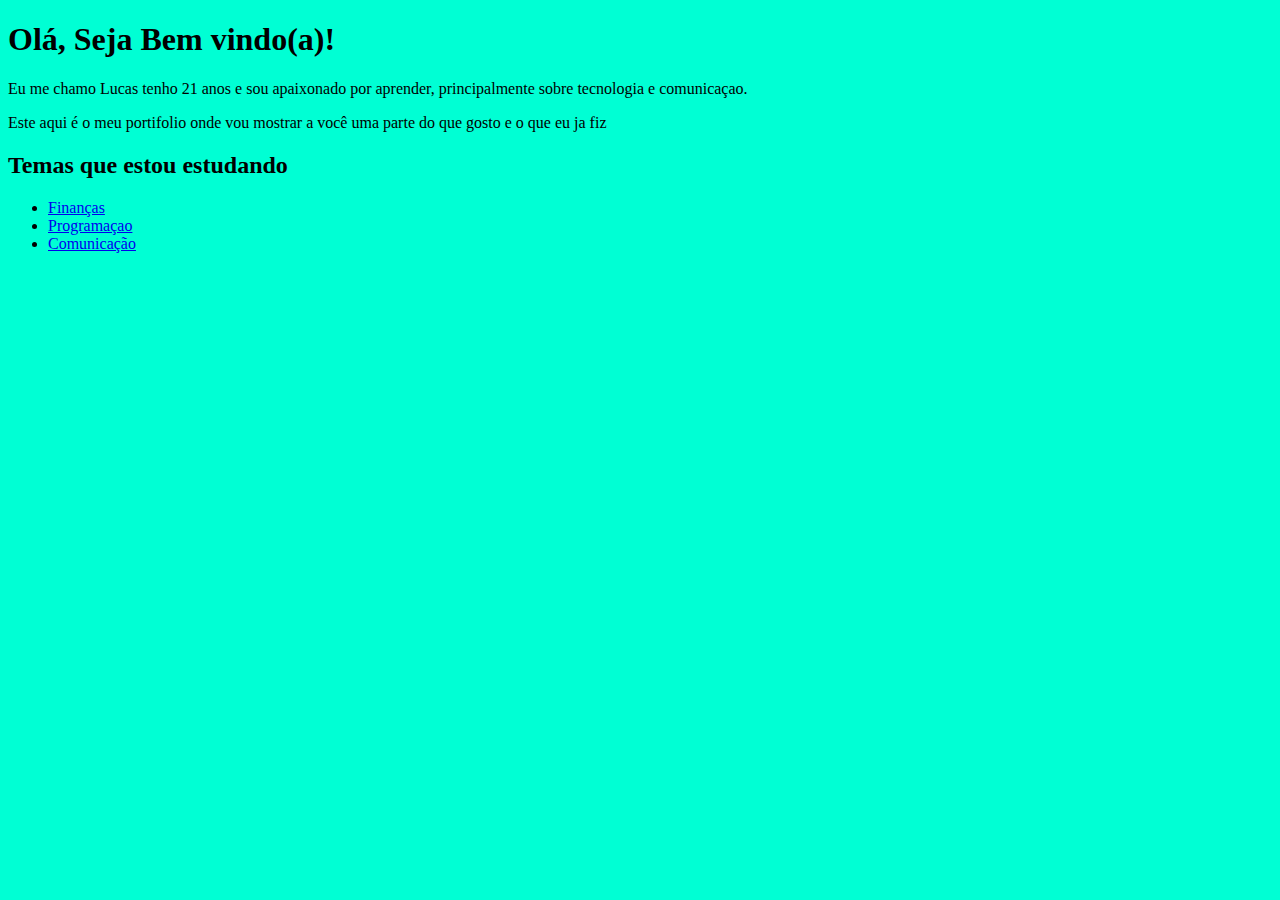
<file: index.html>
<!DOCTYPE html>
<html lang="pt-br">
<head>
    <meta charset="UTF-8">
    <meta http-equiv="X-UA-Compatible" content="IE=edge">
    <meta name="viewport" content="width=device-width, initial-scale=1.0">
    <link rel="shortcut icon" href="favicon.ico" type="image/x-icon">

    <title>L-braga</title>
    <style>
     body {
            background-color: #00FFD4;
        }
    </style>
</head>
<body>
    <h1>Olá,  Seja Bem vindo(a)!</h1>
    <p>Eu me chamo Lucas tenho 21 anos e sou apaixonado por aprender, principalmente sobre tecnologia e comunicaçao.</p>
    <p>Este aqui é o meu portifolio onde vou mostrar a você uma parte do que gosto e o que eu ja fiz</p>
    <h2>Temas que estou estudando</h2>
    <ul>
        <li><a href="financas.html">Finanças</a></li>
        <li><a href="programacao.html">Programaçao</a></li>
        <li><a href="comunicacao.html">Comunicação</a></li>
    </ul>
</body>
</html>
</file>
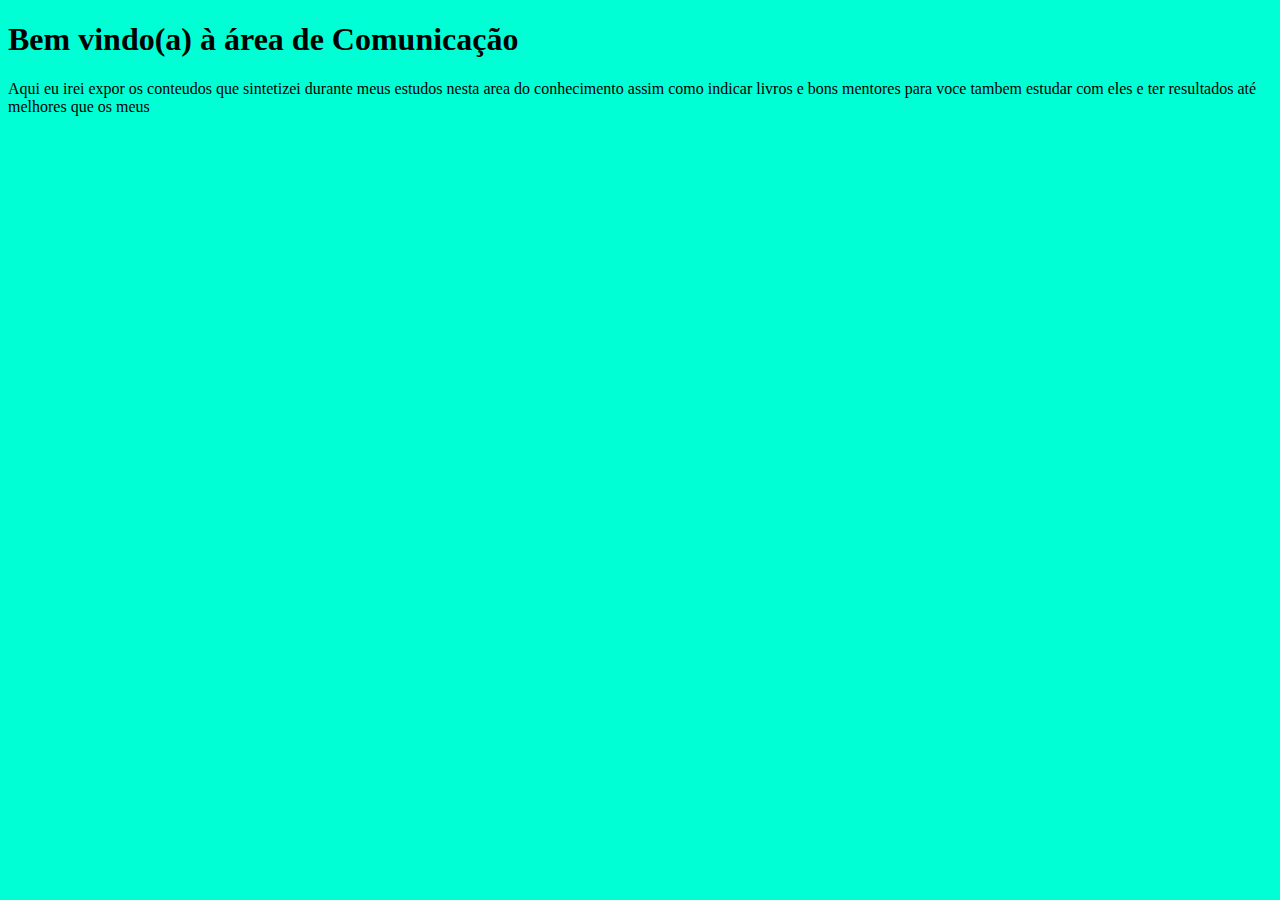
<file: comunicacao.html>
<!DOCTYPE html>
<html lang="pt-br">

<head>
    <meta charset="UTF-8">
    <meta http-equiv="X-UA-Compatible" content="IE=edge">
    <meta name="viewport" content="width=device-width, initial-scale=1.0">
    <link rel="shortcut icon" href="favicon.ico" type="image/x-icon">
    <style>
     body {
            background-color: #00FFD4;
        }
    </style>
    <title>Comunicação</title>
</head>

<body>
    <h1>Bem vindo(a) à área de Comunicação</h1>
    <p>Aqui eu irei expor os conteudos que sintetizei durante meus estudos nesta area do conhecimento assim como indicar
        livros e bons mentores para voce tambem estudar com eles e ter resultados até melhores que os meus
    </p>
</body>

</html>
</file>
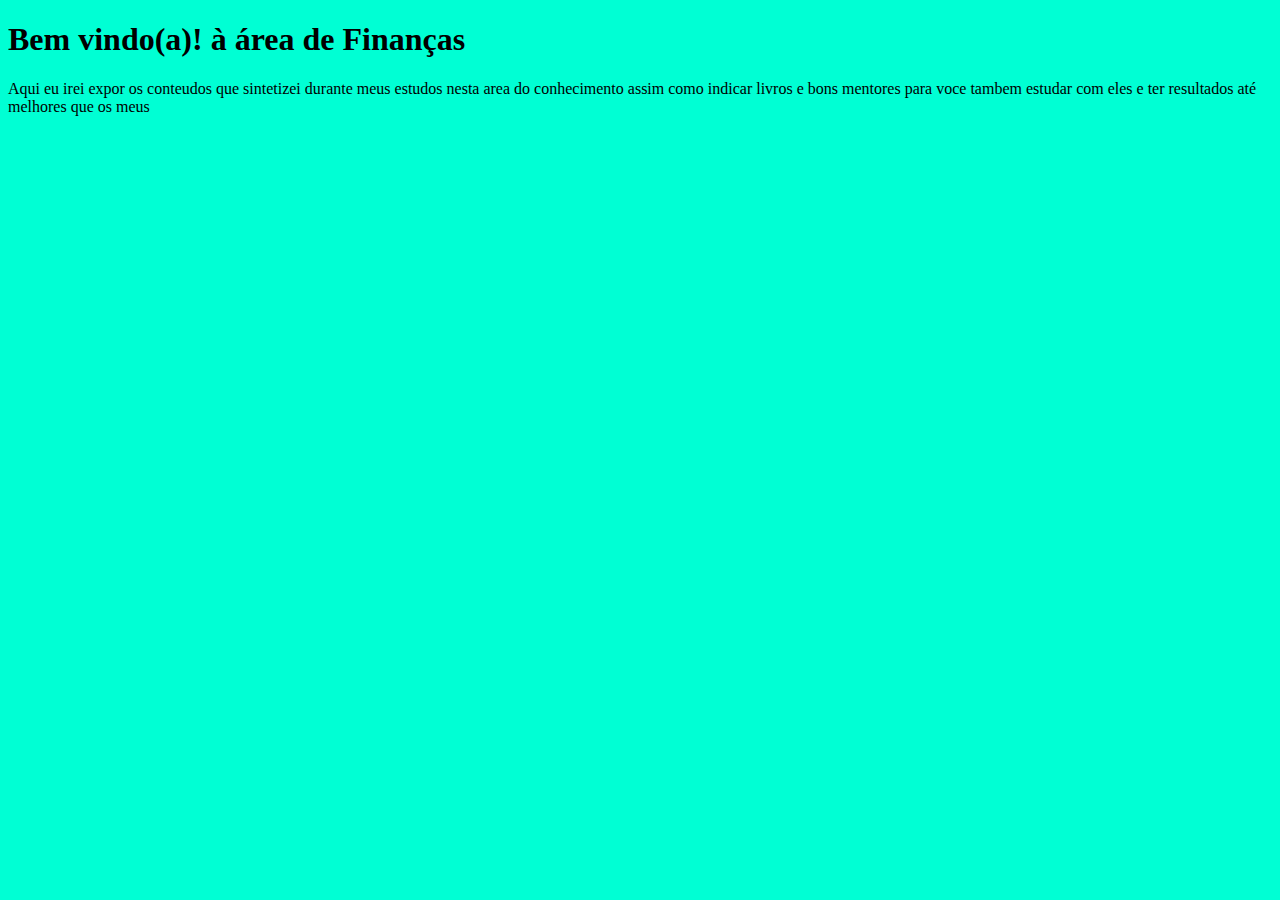
<file: financas.html>
<!DOCTYPE html>
<html lang="pt-br">
<head>
    <meta charset="UTF-8">
    <meta http-equiv="X-UA-Compatible" content="IE=edge">
    <meta name="viewport" content="width=device-width, initial-scale=1.0">
    <link rel="shortcut icon" href="favicon.ico" type="image/x-icon">
    <style>
        body {
            background-color: #00FFD4;
        }
    </style>
    <title>Finanças</title>
</head>
<body>
    <h1>Bem vindo(a)! à área de Finanças</h1>
    <p>Aqui eu irei expor os conteudos que sintetizei durante meus estudos nesta area do conhecimento assim como indicar
        livros e bons mentores para voce tambem estudar com eles e ter resultados até melhores que os meus
    </p>
</body>
</html>
</file>
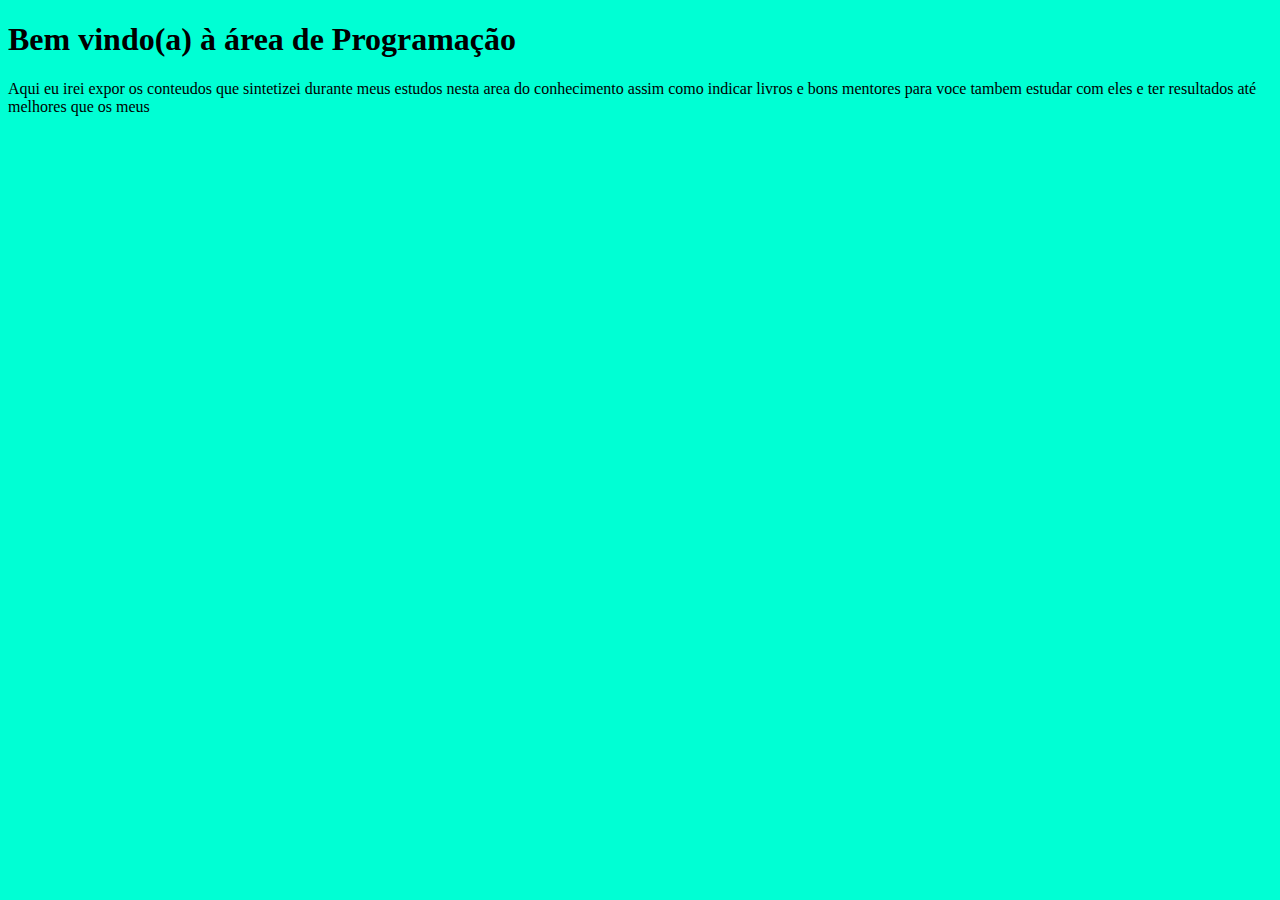
<file: programacao.html>
<!DOCTYPE html>
<html lang="pt-br">
<head>
    <meta charset="UTF-8">
    <meta http-equiv="X-UA-Compatible" content="IE=edge">
    <meta name="viewport" content="width=device-width, initial-scale=1.0">
    <link rel="shortcut icon" href="favicon.ico" type="image/x-icon">

    <style>
     body {
            background-color: #00FFD4;
        }
    </style>
    <title>Programação</title>
</head>
<body>
    <h1>Bem vindo(a) à área de Programação</h1>
    <p>Aqui eu irei expor os conteudos que sintetizei durante meus estudos nesta area do conhecimento assim como indicar
        livros e bons mentores para voce tambem estudar com eles e ter resultados até melhores que os meus
    </p>
</body>
</html>
</file>
